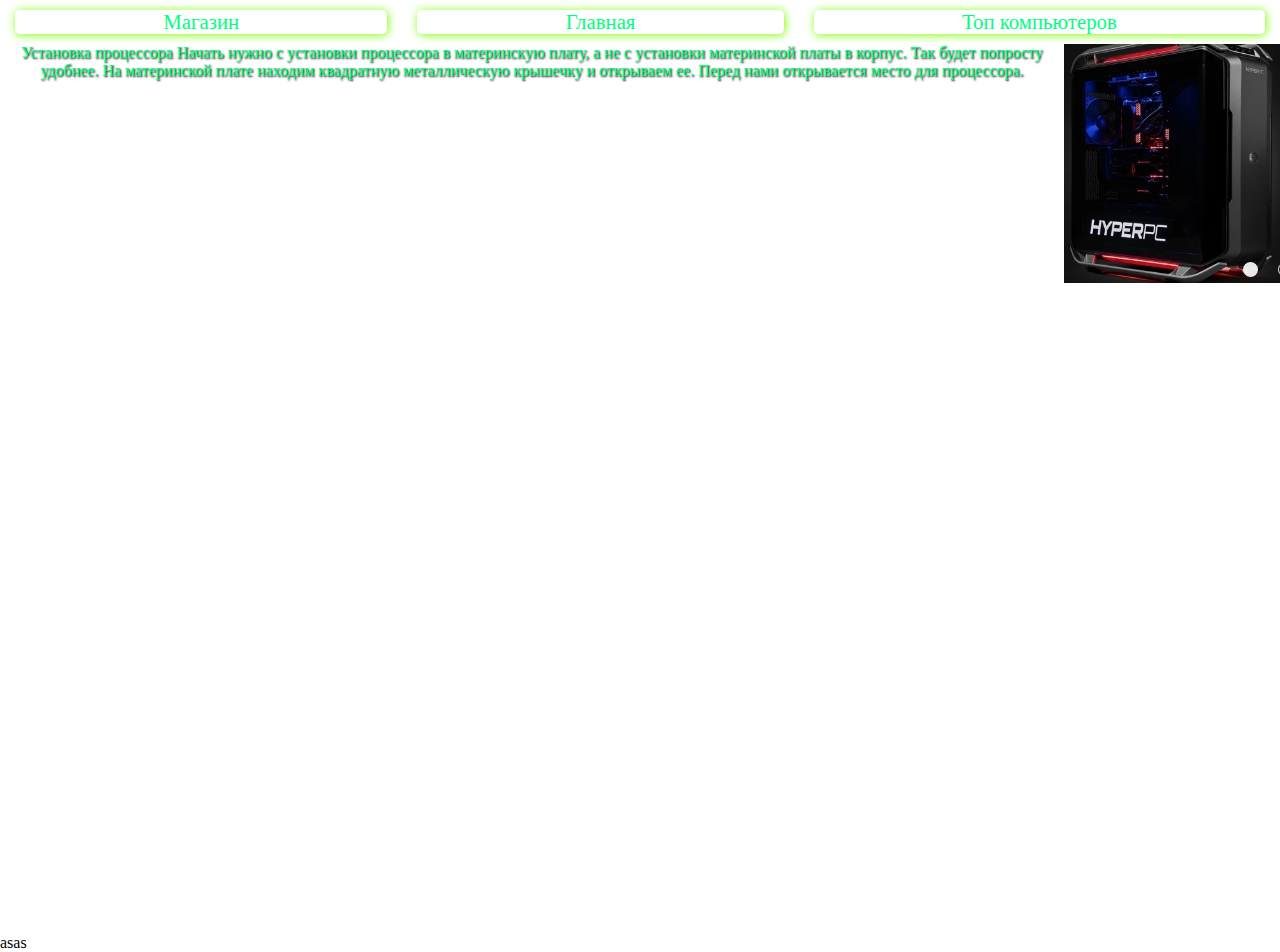
<file: index.html>
<!DOCTYPE html>
<html lang="en">
<head>
    <meta charset="UTF-8">
    <meta name="viewport" content="width=device-width, initial-scale=1.0">
    <title>Document</title>
    <link rel="stylesheet" href="style.css">
</head>
<header>
<a href="indexshop.html">
    <div class="panel" id="Magazin">Магазин </div>
</a>
<a href="index.html">
    <div class="panel" id="Glavnaia">Главная</div>
</a>
<a href="indextop.html">
    <div class="panel" id="Top computer">Топ компьютеров</div>
</a>
</header>
<main>
<div class="img">Установка процессора
    Начать нужно с установки процессора в материнскую плату, а не с установки материнской платы в корпус. Так будет попросту удобнее. На материнской плате находим квадратную металлическую крышечку и открываем ее. Перед нами открывается место для процессора.
    
    </div>
<div class="img"><img src="d3c98d863d.jpg" alt=""></div>
    
</main>


























<footer>

asas
</footer>
</body>
</html>
</file>
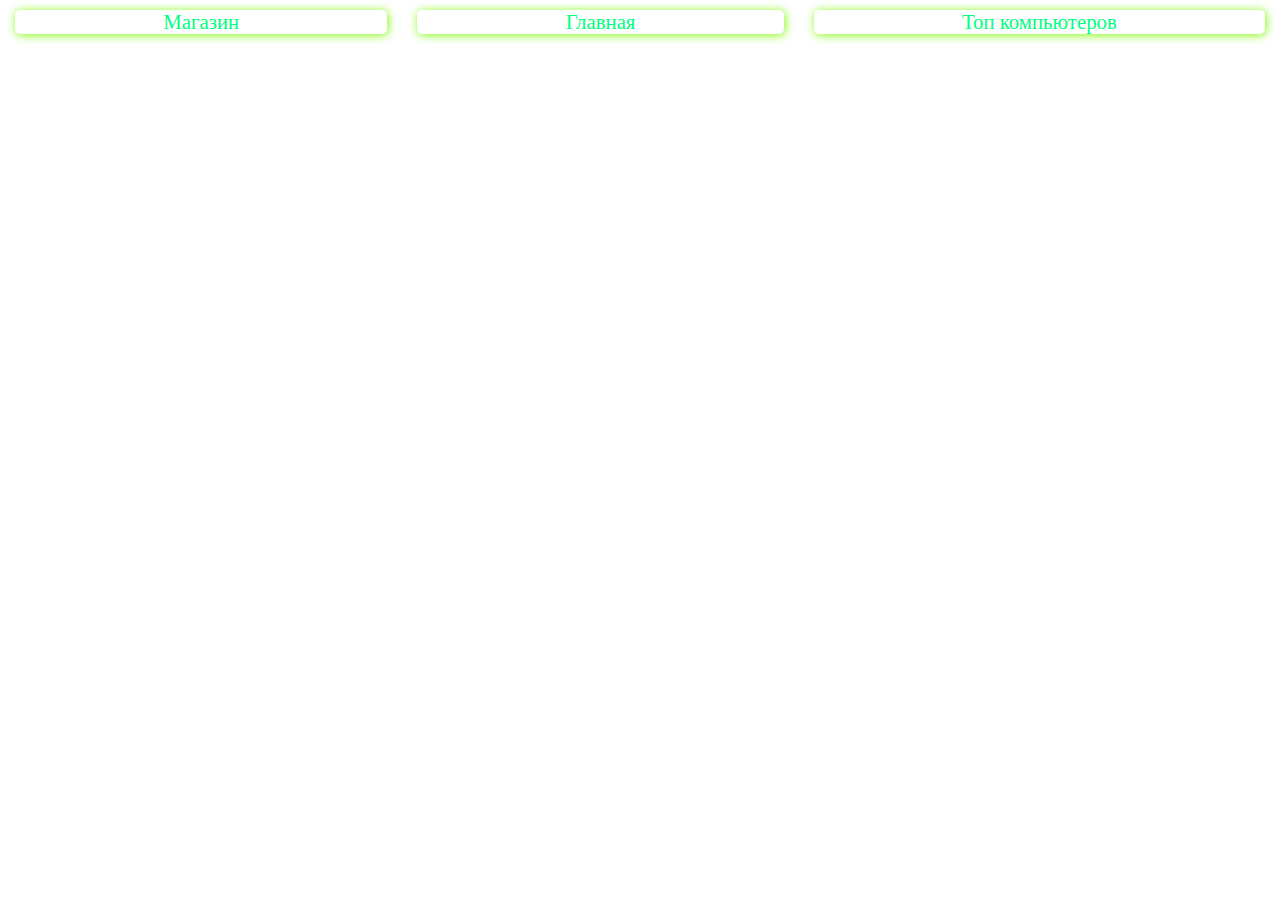
<file: indexshop.html>
<!DOCTYPE html>
<html lang="en">
<head>
    <meta charset="UTF-8">
    <meta name="viewport" content="width=device-width, initial-scale=1.0">
    <title>Document</title>
    <link rel="stylesheet" href="style.css">
</head>
<header>
    <a href="indexshop.html">
        <div class="panel" id="Magazin">Магазин </div>
    </a>
    <a href="index.html">
        <div class="panel" id="Glavnaia">Главная</div>
    </a>
    <a href="indextop.html">
        <div class="panel" id="Top computer">Топ компьютеров</div>
    </a>
    </header>

   

</body>
</html>
</file>
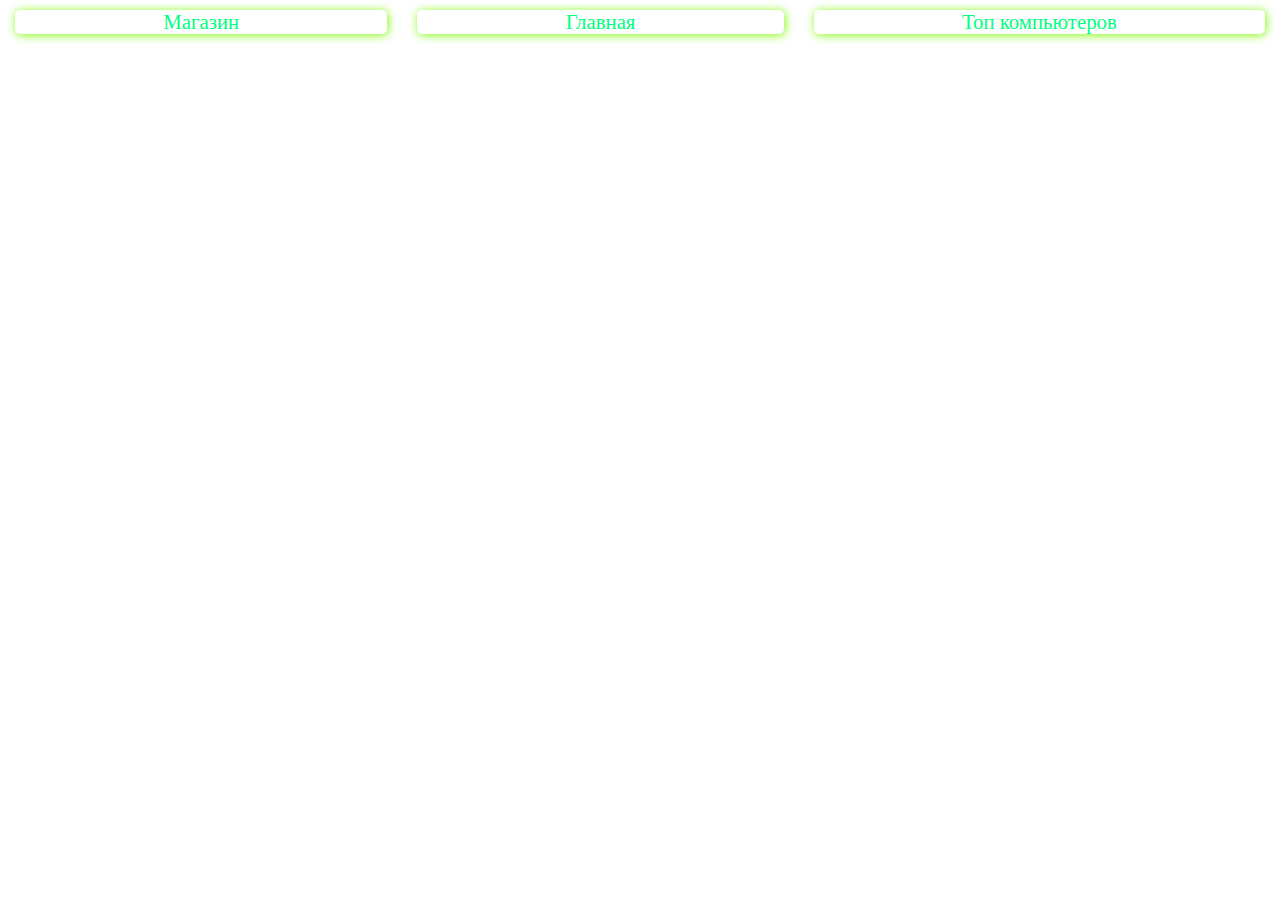
<file: indextop.html>
<!DOCTYPE html>
<html lang="en">
<head>
    <meta charset="UTF-8">
    <meta name="viewport" content="width=device-width, initial-scale=1.0">
    <title>Document</title>
    <link rel="stylesheet" href="style.css">
</head>
<header>
  <a href="indexshop.html">
      <div class="panel" id="Magazin">Магазин </div>
  </a>
  <a href="index.html">
      <div class="panel" id="Glavnaia">Главная</div>
  </a>
  <a href="indextop.html">
      <div class="panel" id="Top computer">Топ компьютеров</div>
  </a>
  </header>
</body>
</html>
</file>
<file: style.css>
*{
    padding: 0%;
    margin: 0%;
}

header{
    background-image: url(https://s1.1zoom.me/big0/705/273111-blackangel.jpg);

 justify-content: space-around;
 display: flex;
 flex-direction: row;
 flex-wrap: wrap;
}
.panel{
    background-image: url(https://avatars.mds.yandex.net/get-pdb/2885306/2f870555-70c0-4780-a7ab-084b0b5d9be8/s1200?webp=false);
font-size: 1.3em;
margin: 10px 15px 10px 15px;
 border-radius: 5px;
color: springgreen;
box-shadow: 1px 1px 10px lawngreen ;
}
header>a{
text-decoration: none;
text-align: center;
flex-grow: 1;
}
main{
    background-image: url(http://virtuellife.v.i.pic.centerblog.net/o/a5a83bf0.png);
    height: 890px;
    color:springgreen ;
    text-shadow: 1px 1px 2px black, 0 0 1em white;
    text-align: justify;
    text-align: center;
    display: flex;


}
#img{
  
    flex-basis: 50%;
flex-wrap: wrap;
text-align: justify;
text-align: center;
}
</file>
